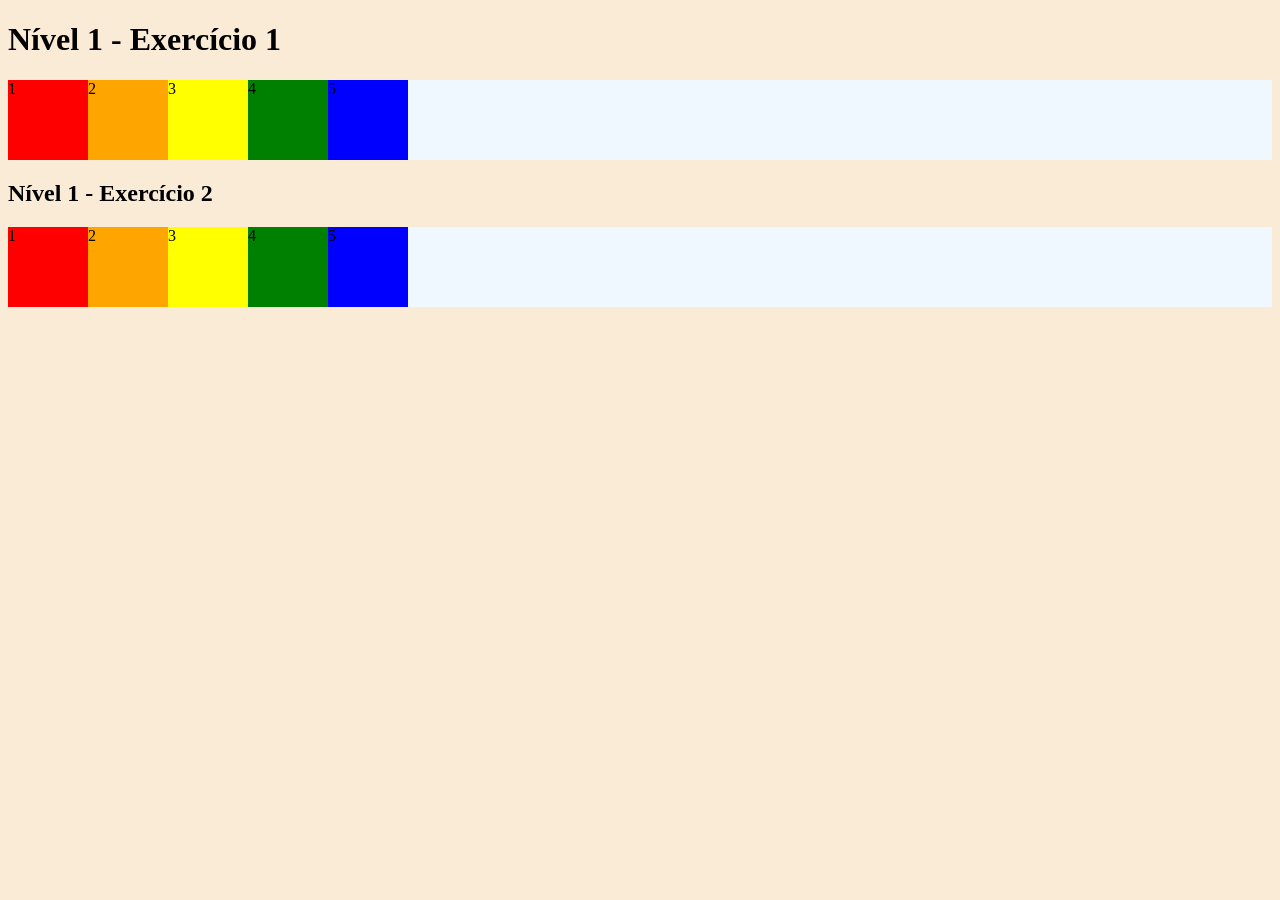
<file: lvl1/index.html>
<!DOCTYPE html>
<html lang="pt-br">
    <head>
        <meta charset="UTF-8">
        <meta name="viewport" content="width=device-width, initial-scale=1.0">
        <title>Level 1</title>
        <link rel="stylesheet" href="css/style.css">
    </head>
    <body>
        <h1>Nível 1 - Exercício 1</h1>
        <div id="container_ex1">
            <div class="son1 size">1</div>
            <div class="son2 size">2</div>
            <div class="son3 size">3</div>
            <div class="son4 size">4</div>
            <div class="son5 size">5</div>
        </div>
        <h2>Nível 1 - Exercício 2</h2>
        <div id="container_ex2">
            <div class="son1 size">1</div>
            <div class="son2 size">2</div>
            <div class="son3 size">3</div>
            <div class="son4 size">4</div>
            <div class="son5 size">5</div>
        </div>
        



    </body>
</html>
</file>
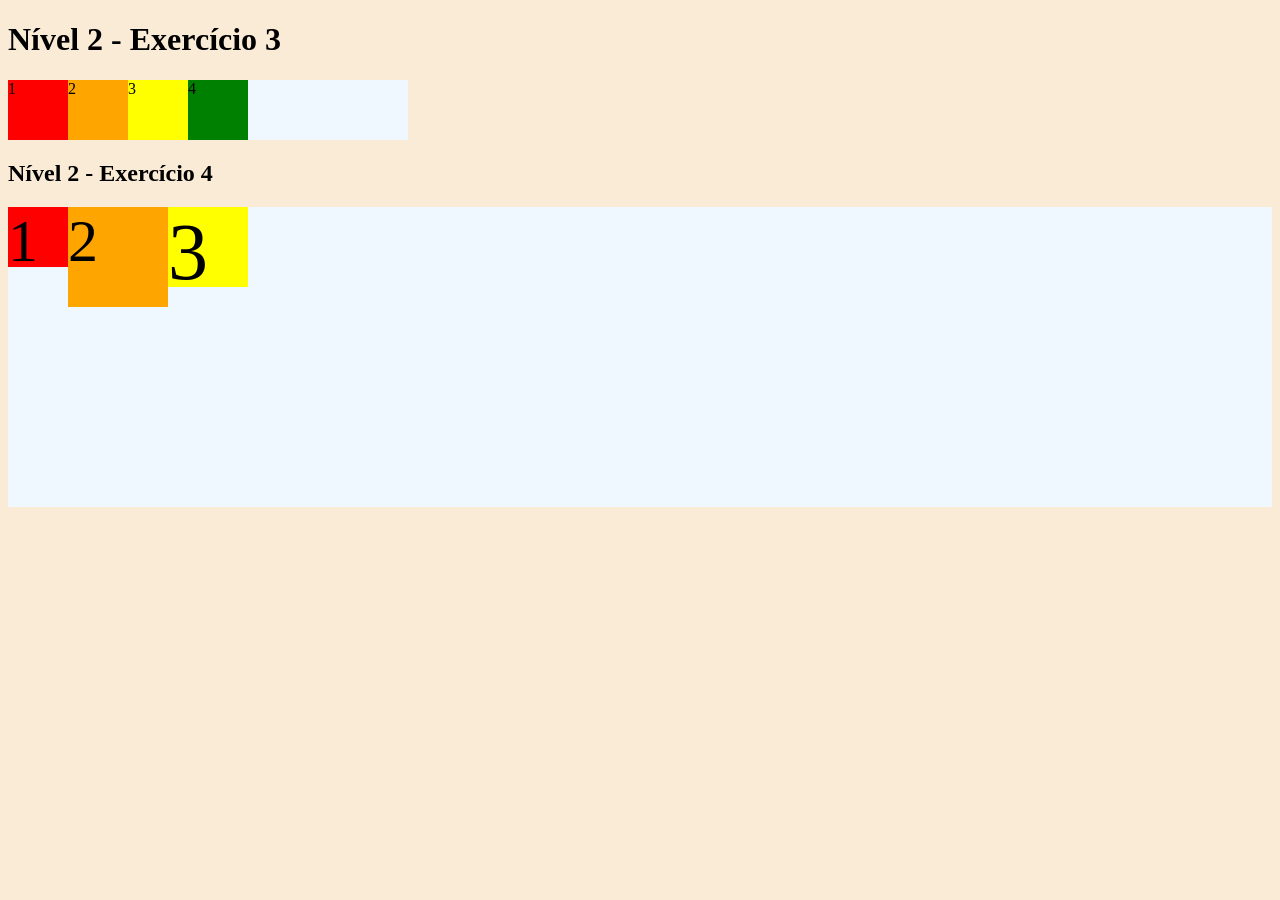
<file: lvl2/index.html>
<!DOCTYPE html>
<html lang="pt-br">
    <head>
        <meta charset="UTF-8">
        <meta name="viewport" content="width=device-width, initial-scale=1.0">
        <title>Level 2</title>
        <link rel="stylesheet" href="style.css">
    </head>
    <body>
        <h1>Nível 2 - Exercício 3</h1>
        <div id="container_ex3">
            <div class="son1 size">1</div>
            <div class="son2 size">2</div>
            <div class="son3 size">3</div>
            <div class="son4 size">4</div>
        </div>
        <h2>Nível 2 - Exercício 4</h2>
        <div id="container_ex4">
            <div class="son1 size">1</div>
            <div class="son2 size">2</div>
            <div class="son3 size">3</div>  
        </div>
        



    </body>
</html>
</file>
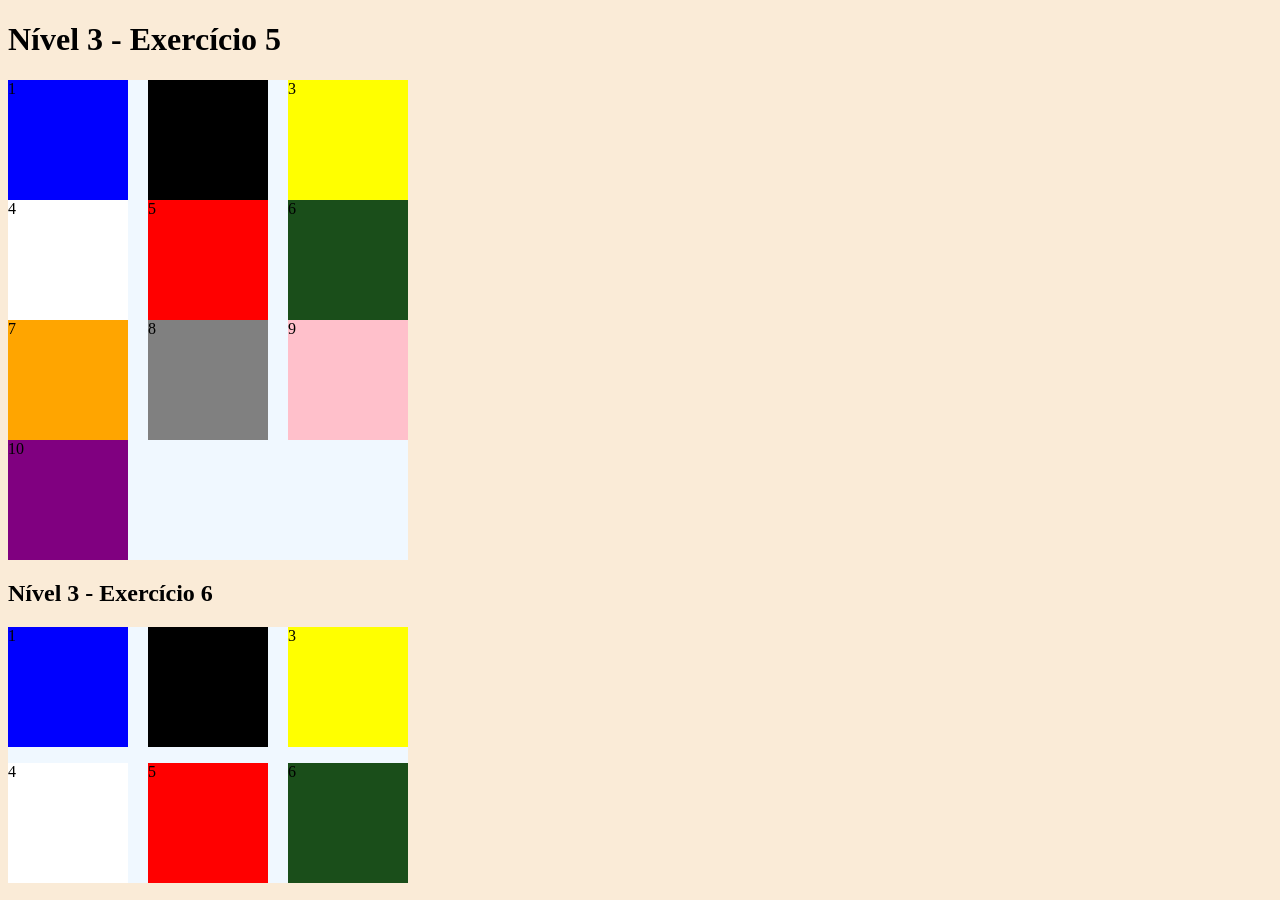
<file: lvl3/index.html>
<!DOCTYPE html>
<html lang="pt-br">
    <head>
        <meta charset="UTF-8">
        <meta name="viewport" content="width=device-width, initial-scale=1.0">
        <title>Level 2</title>
        <link rel="stylesheet" href="style.css">
    </head>
    <body>
        <h1>Nível 3 - Exercício 5</h1>
        <div id="container_ex5">
            <div class="son1 size">1</div>
            <div class="son2 size">2</div>
            <div class="son3 size">3</div>
            <div class="son4 size">4</div>
            <div class="son5 size">5</div>
            <div class="son6 size">6</div>
            <div class="son7 size">7</div>
            <div class="son8 size">8</div>
            <div class="son9 size">9</div>
            <div class="son10 size">10</div>
        </div>
        <h2>Nível 3 - Exercício 6</h2>
        <div id="container_ex6">
            <div class="son1 size">1</div>
            <div class="son2 size">2</div>
            <div class="son3 size">3</div>  
            <div class="son4 size">4</div>
            <div class="son5 size">5</div>
            <div class="son6 size">6</div>
        </div>
        



    </body>
</html>
</file>
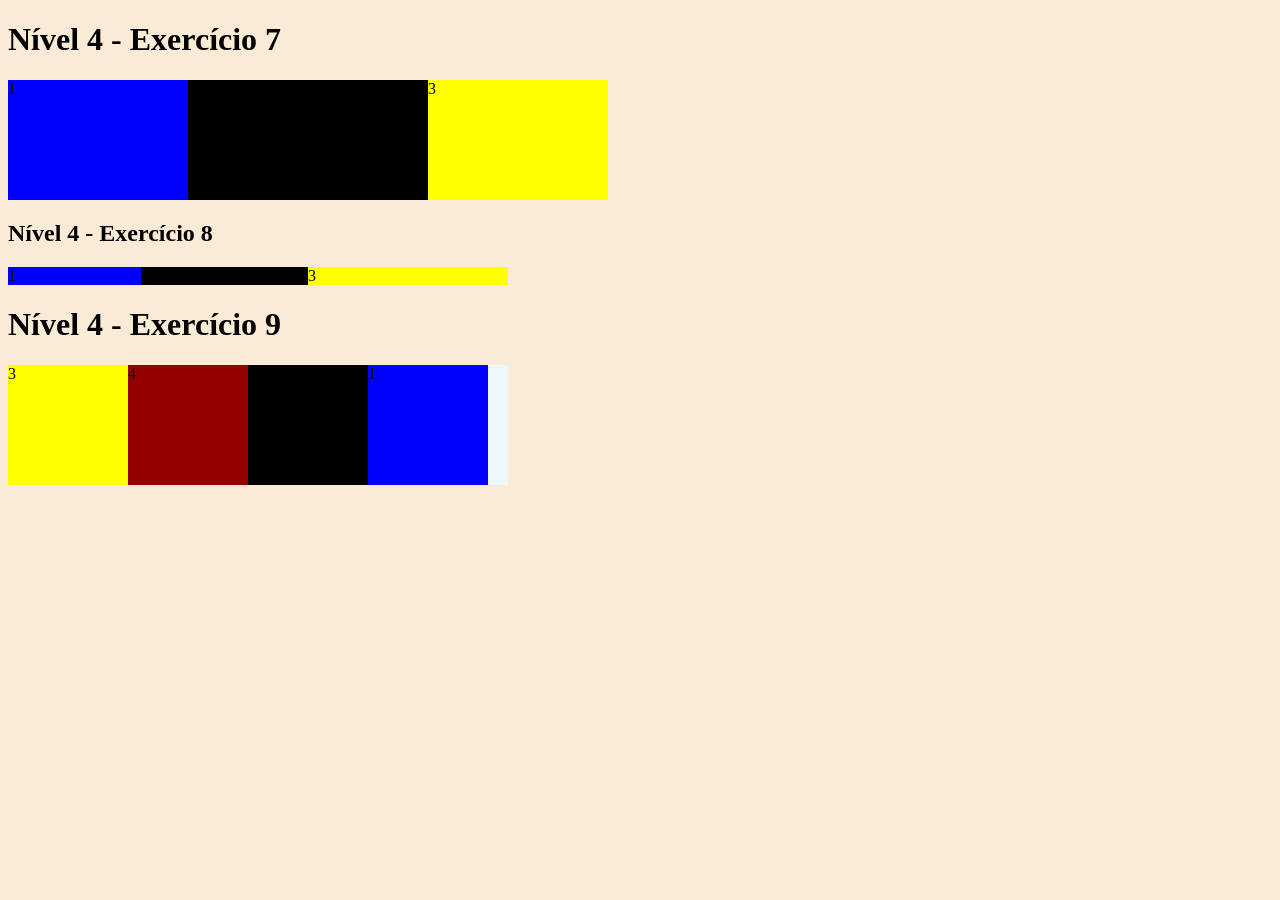
<file: lvl4/index.html>
<!DOCTYPE html>
<html lang="pt-br">
    <head>
        <meta charset="UTF-8">
        <meta name="viewport" content="width=device-width, initial-scale=1.0">
        <title>Level 2</title>
        <link rel="stylesheet" href="style.css">
    </head>
    <body>
        <h1>Nível 4 - Exercício 7</h1>
        <div id="container_ex7">
            <div class="son1 size">1</div>
            <div class="son2 size">2</div>
            <div class="son3 size">3</div>
        </div>
        <h2>Nível 4 - Exercício 8</h2>
        <div id="container_ex8">
            <div class="son1 size">1</div>
            <div class="son2 size">2</div>
            <div class="son3 size">3</div>  
        </div>
        <h1>Nível 4 - Exercício 9</h1>
        <div id="container_ex9">
            <div class="son1 size">1</div>
            <div class="son2 size">2</div>
            <div class="son3 size">3</div>
            <div class="son4 size">4</div>



    </body>
</html>
</file>
<file: lvl1/css/style.css>
body{

    background-color: antiquewhite;

}
#container_ex1{
    background-color: aliceblue;
    display: flex;
    width: 500;
}

#container_ex1 .size {
    width: 80px;
    height: 80px;

}

#container_ex1 .son1{
    background-color: red;
}

#container_ex1 .son2{
    background-color: orange;
}

#container_ex1 .son3{
    background-color: yellow;
}

#container_ex1 .son4{
    background-color: green;
}

#container_ex1 .son5{
    background-color: blue;
}

#container_ex2{
    background-color: aliceblue;
    display: flex;
    width: 500;
    /*flex-direction: column; faz uma coluna*/
    /*flex-direction: row; Fez uma linha*/
    /*flex-direction: column-reverse; fez uma coluna com os item de baixo indo para cima (ao contrario)*/
    /*flex-direction: row-reverse; fez uma linha com os item do outro lado*/
}

#container_ex2 .size {
    width: 80px;
    height: 80px;

}

    #container_ex2 .son1{
        background-color: red;
    }
    
    #container_ex2 .son2{
        background-color: orange;
    }
    
    #container_ex2 .son3{
        background-color: yellow;
    }
    
    #container_ex2 .son4{
        background-color: green;
    }
    
    #container_ex2 .son5{
        background-color: blue;
}
</file>
<file: lvl2/style.css>
body{

    background-color: antiquewhite;

}
#container_ex3{
    background-color: aliceblue;
    display: flex;
    width: 400px;
    /*justify-content: flex-start; comando para ajeitar os item voltar ao inicio do local que esta alocado*/
    /*justify-content: flex-end; comando para fazer os item irem para o final do local que esta alocado*/
    /*justify-content: center; comando para fazer os item ficar no centro do local ao qual está alocado*/
    /*justify-content: space-between; comando para separar os item em espaços iguais cobrindo todo o local alocado*/
    /*justify-content: space-around; separa os item em espaços iguais da borda, deixando os item um pouco afastado das paredes*/
    /*justify-content: space-evenly; separa os item um do outros e da borda com todos os espaços iguais*/ 
}

#container_ex3 .size {
    width: 60px;
    height: 60px;

}

#container_ex3 .son1{
    background-color: red;
}

#container_ex3 .son2{
    background-color: orange;
}

#container_ex3 .son3{
    background-color: yellow;
}

#container_ex3 .son4{
    background-color: green;
}


#container_ex4{
    background-color: aliceblue;
    display: flex;
    height: 300px;
    /*align-items: stretch;faz os item alocado se esticarem ate o tamanho limitado ou do local alocado*/
    /*align-items: flex-start; alinha os item para o topo do local alocado*/
    /*align-items: baseline; alinhas o texto aos item, sempre se ajustando ao que esta com maior fonte*/
    /*align-items: flex-end; alinhas os item para parte inferior do local alocado*/
    /*align-items: center; centraliza os item no centro do local alocado*/


}

    #container_ex4 .son1{
        background-color: red;
        width: 60px;
        height: 60PX;
        font-size: 60px;
    }
    
    #container_ex4 .son2{
        
        background-color: orange;
        width: 100px;
        height: 100PX;
        font-size: 60px;
    }
    
    #container_ex4 .son3{
        background-color: yellow;
        width: 80px;
        height: 80PX;
        font-size: 80px;
    }
</file>
<file: lvl3/style.css>
body{
    background-color: antiquewhite;
    color: rgb(0, 0, 0);
}

#container_ex5{
    background-color: aliceblue;
    width: 400px;
    display: flex;
    flex-wrap: wrap;
    justify-content: space-between;
    align-items: center;
}

#container_ex5 .size{
    width: 120px;
    height: 120px;
}

#container_ex5 .son1{
    background-color: blue;
}

#container_ex5 .son2{
    background-color: black;
}

#container_ex5 .son3{
    background-color: yellow;
}

#container_ex5 .son4{
    background-color: white;
}

#container_ex5 .son5{
    background-color: red;
}

#container_ex5 .son6{
    background-color: rgb(26, 78, 26);
}

#container_ex5 .son7{
    background-color: orange;
}

#container_ex5 .son8{
    background-color: gray;
}

#container_ex5 .son9{
    background-color: pink;
}

#container_ex5 .son10{
    background-color: purple;
}


#container_ex6{
    background-color: aliceblue;
    width: 400px;
    display: flex;
    flex-wrap: wrap;
    justify-content: space-between;
    gap: 16px;
}

#container_ex6 .size{
    width: 120px;
    height: 120px;
}

#container_ex6 .son1{
    background-color: blue;
}

#container_ex6 .son2{
    background-color: black;
}

#container_ex6 .son3{
    background-color: yellow;
}

#container_ex6 .son4{
    background-color: white;
}

#container_ex6 .son5{
    background-color: red;
}

#container_ex6 .son6{
    background-color: rgb(26, 78, 26);
}
</file>
<file: lvl4/style.css>
body{
    background-color: antiquewhite;
    color: rgb(2, 2, 2);
}

#container_ex7{
    background-color: aliceblue;
    width: 600px;
    display: flex;
    flex-wrap: wrap;
    justify-content: space-between;
    align-items: center;
}

#container_ex7 .size{
    width: 120px;
    height: 120px;
}

#container_ex7 .son1{
    background-color: blue;
    flex-grow: 1;
}

#container_ex7 .son2{
    background-color: black;
    flex-grow: 2;
}

#container_ex7 .son3{
    background-color: yellow;
    flex-grow: 1;
}


#container_ex8{
    background-color: aliceblue;
    width: 500px;
    display: flex;
    justify-content: space-between;
    align-items: center;
    
}

#container_ex8 .size{
    flex-basis: 200px;
}

#container_ex8 .son1{
    background-color: blue;
    flex-shrink: 2;
}

#container_ex8 .son2{
    background-color: black;
    flex-shrink: 1;
}

#container_ex8 .son3{
    background-color: yellow;
    flex-shrink: 0;
}


#container_ex9{
    background-color: aliceblue;
    width: 500px;
    display: flex;
}

#container_ex9 .size{
    width: 120px;
    height: 120px;
}

#container_ex9 .son1{
    background-color: blue;
    order: 4;
}

#container_ex9 .son2{
    background-color: black;
    order: 3;
}

#container_ex9 .son3{
    background-color: yellow;
    order: 1;
}

#container_ex9 .son4{
    background-color: rgb(148, 0, 0);
    order: 2;
}
</file>
